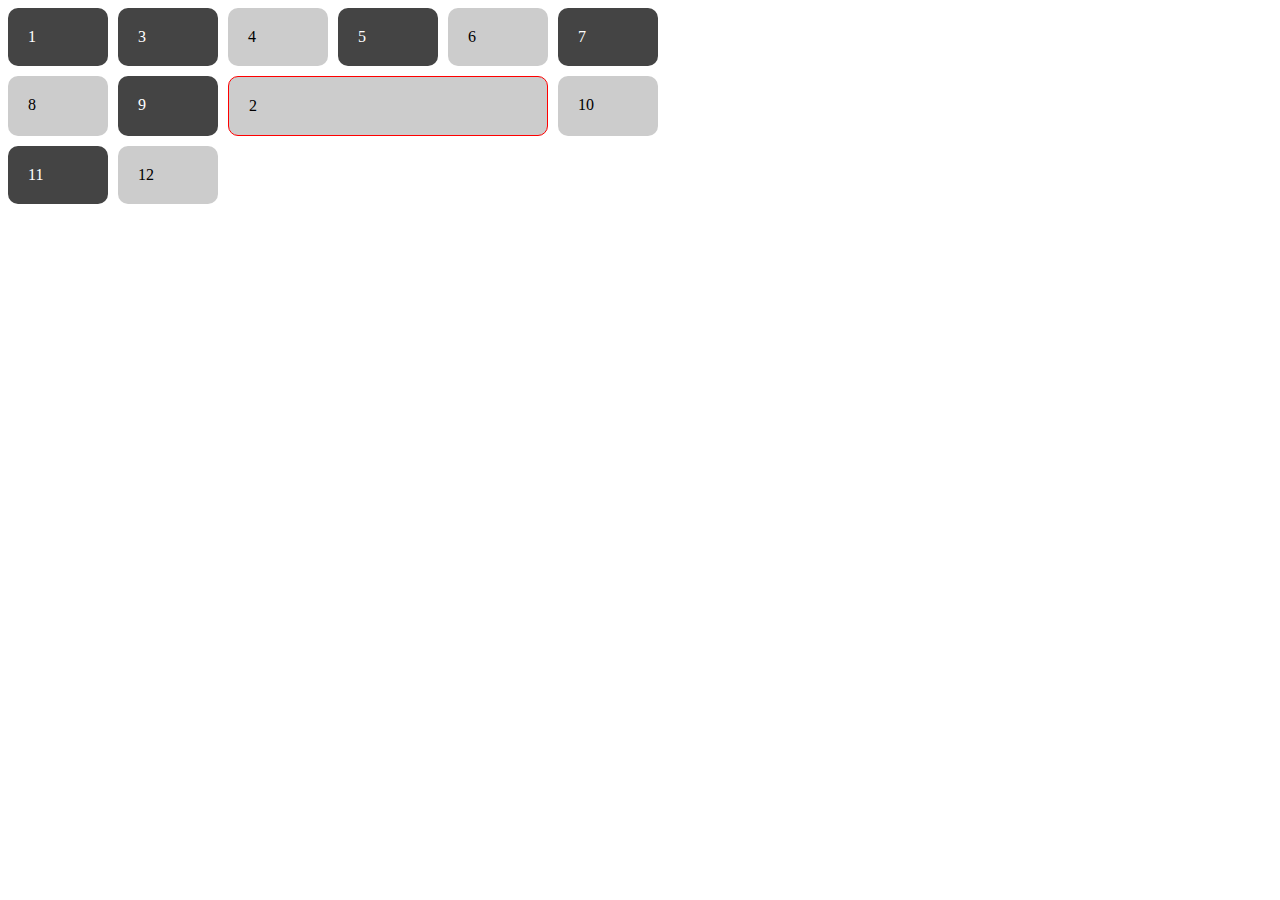
<file: index.html>
<!DOCTYPE html>
<html lang="en">

<head>
    <meta charset="UTF-8">
    <meta name="viewport" content="width=device-width, initial-scale=1.0">
    <title>Document</title>
    <link rel="stylesheet" href="styles.css">
</head>

<body>
    <div class="container">
        <div class="items">1</div>
        <div class="items item2">2</div>
        <div class="items">3</div>
        <div class="items">4</div>
        <div class="items">5</div>
        <div class="items">6</div>
        <div class="items">7</div>
        <div class="items">8</div>
        <div class="items">9</div>
        <div class="items">10</div>
        <div class="items">11</div>
        <div class="items">12</div>
    </div>
</body>

</html>
</file>
<file: styles.css>
.container {
    display: grid;
    grid-template-columns: repeat(6, 100px);
    grid-gap: 10px;
}

.items {
    background-color: #444;
    color: white;
    border-radius: 10px;
    padding: 20px;
}

.items:nth-child(even) {
    background-color: #cccccc;
    color: black;
}

.item2 {
    grid-row: 2;
    grid-column: 3 / 6;
    border: 1px solid red;
}
</file>
